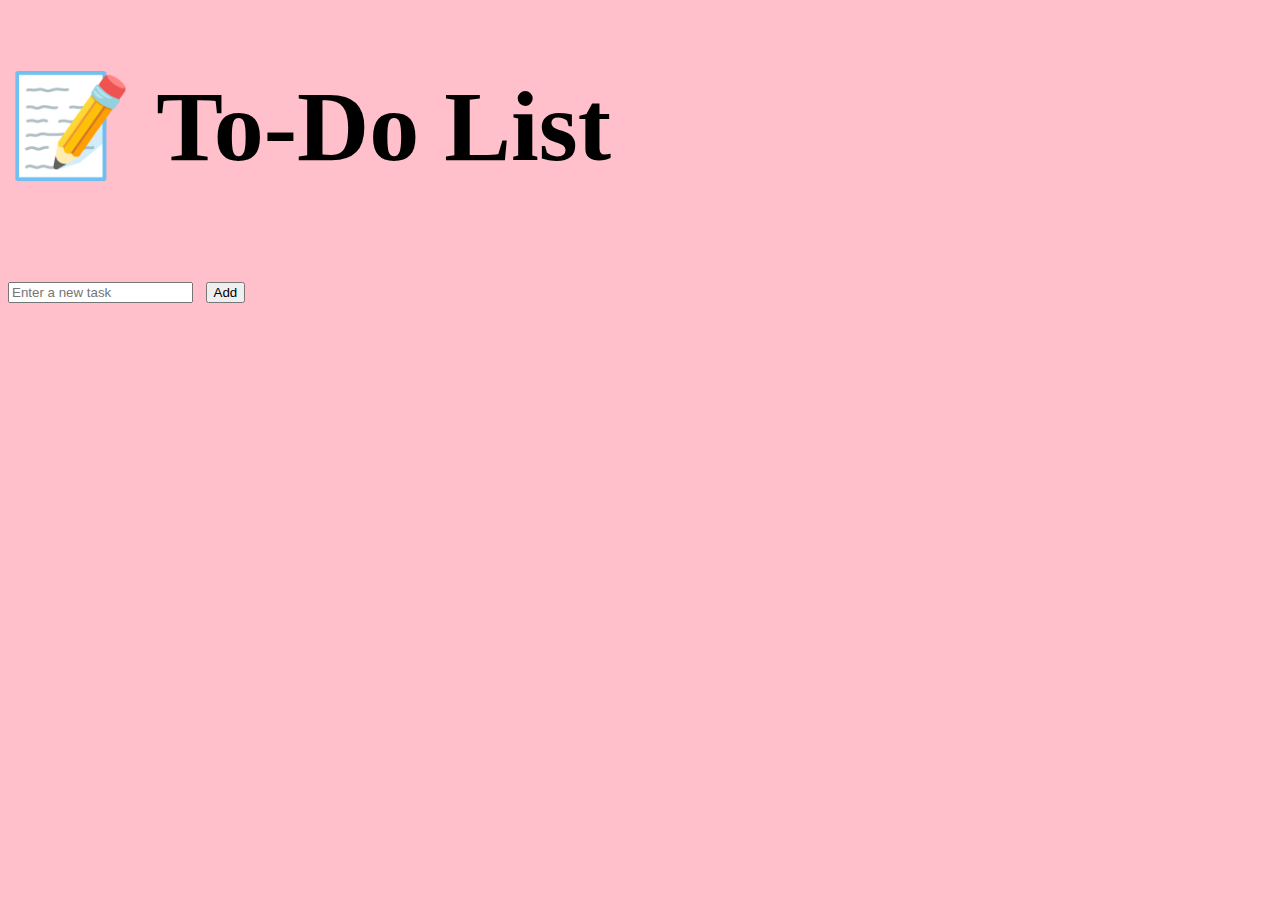
<file: To do.html>
<!DOCTYPE html>
<html lang="en">
<head>
    <meta charset="UTF-8">
    <meta name="viewport" content="width=device-width, initial-scale=1.0">
    <title>To-Do List App</title>
    <link rel="stylesheet" href="style.css">
</head>
<body>

    <div class="container">
        <h1>📝 To-Do List</h1>
        <div class="input-box">
            <input type="text" id="task-input" placeholder="Enter a new task">
            <button id="add-btn">Add</button>
        </div>
        <ul id="task-list"></ul>
    </div>

    <script src="script.js"></script>
</body>
</html>
</file>
<file: style.css>
body {
  background-color: pink;
  font-size:50px;
  font-color:black:
}

.card {
  border-radius: 15px;
}

.list-group-item {
  display: flex;
  justify-content: space-between;
  align-items: center;
}
</file>
